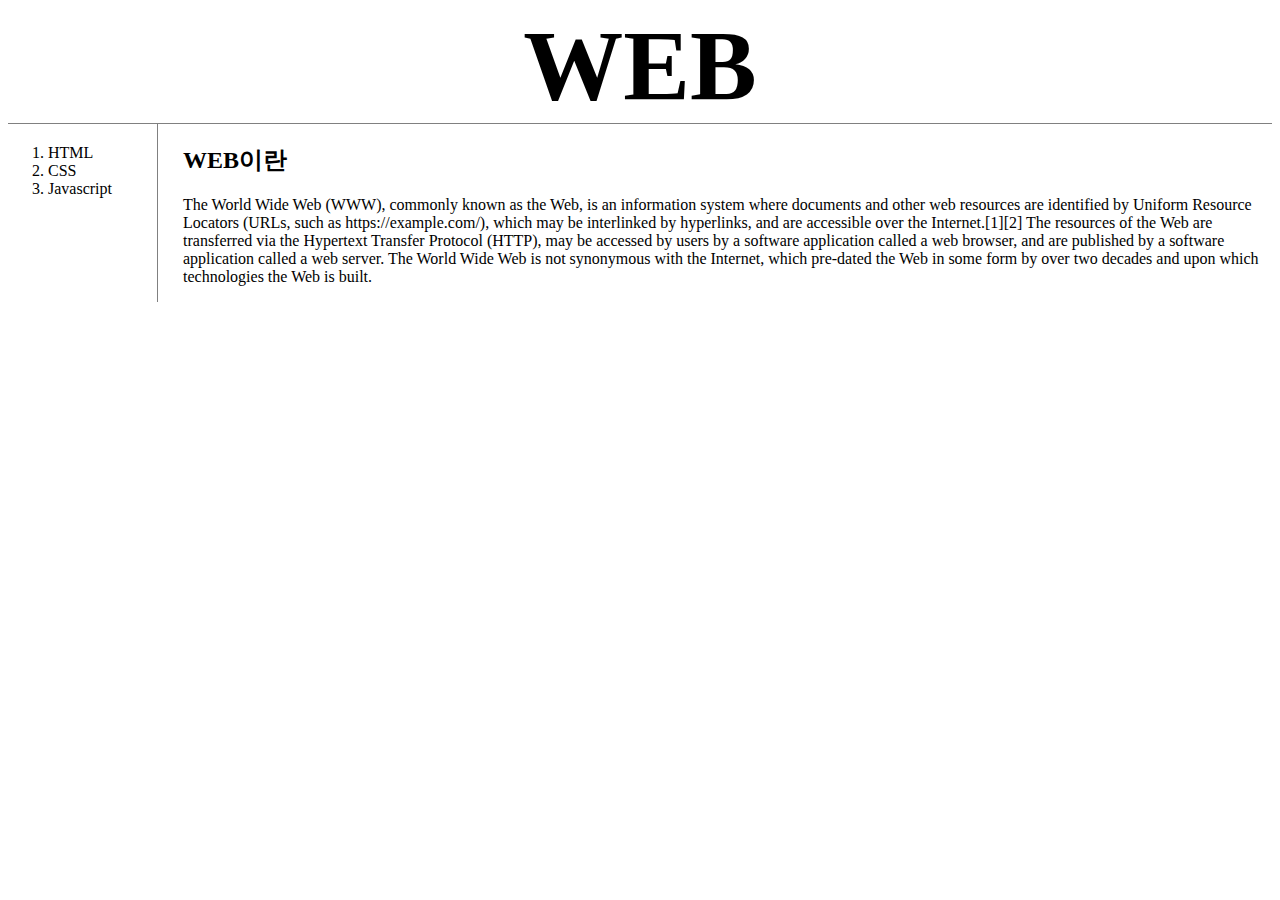
<file: index.html>
<!doctype html>
<html>
<head>
    <meta charset="utf-8">
    <title>WEB1-Welcome</title>
    <link rel="stylesheet" href="style.css">
</head>
<body>
    <h1><a href="index.html">WEB</a></h1>
        <div id="grid">
        <ol>
            <li><a href="1.HTML.html">HTML</a></li>
            <li><a href="2.css.html">CSS</a></li>
            <li><a href="3.Javascript.html">Javascript</a></li>
        </ol>
        <div id="article">
            <h2>WEB이란</h2>
            <P>
                The World Wide Web (WWW), commonly known as the Web, is an information system where documents and other web resources are identified by Uniform Resource Locators (URLs, such as https://example.com/), which may be interlinked by hyperlinks, and are accessible over the Internet.[1][2] The resources of the Web are transferred via the Hypertext Transfer Protocol (HTTP), may be accessed by users by a software application called a web browser, and are published by a software application called a web server. The World Wide Web is not synonymous with the Internet, which pre-dated the Web in some form by over two decades and upon which technologies the Web is built.
            </p>
            </div>
        </div>
</body>
</html>
</file>
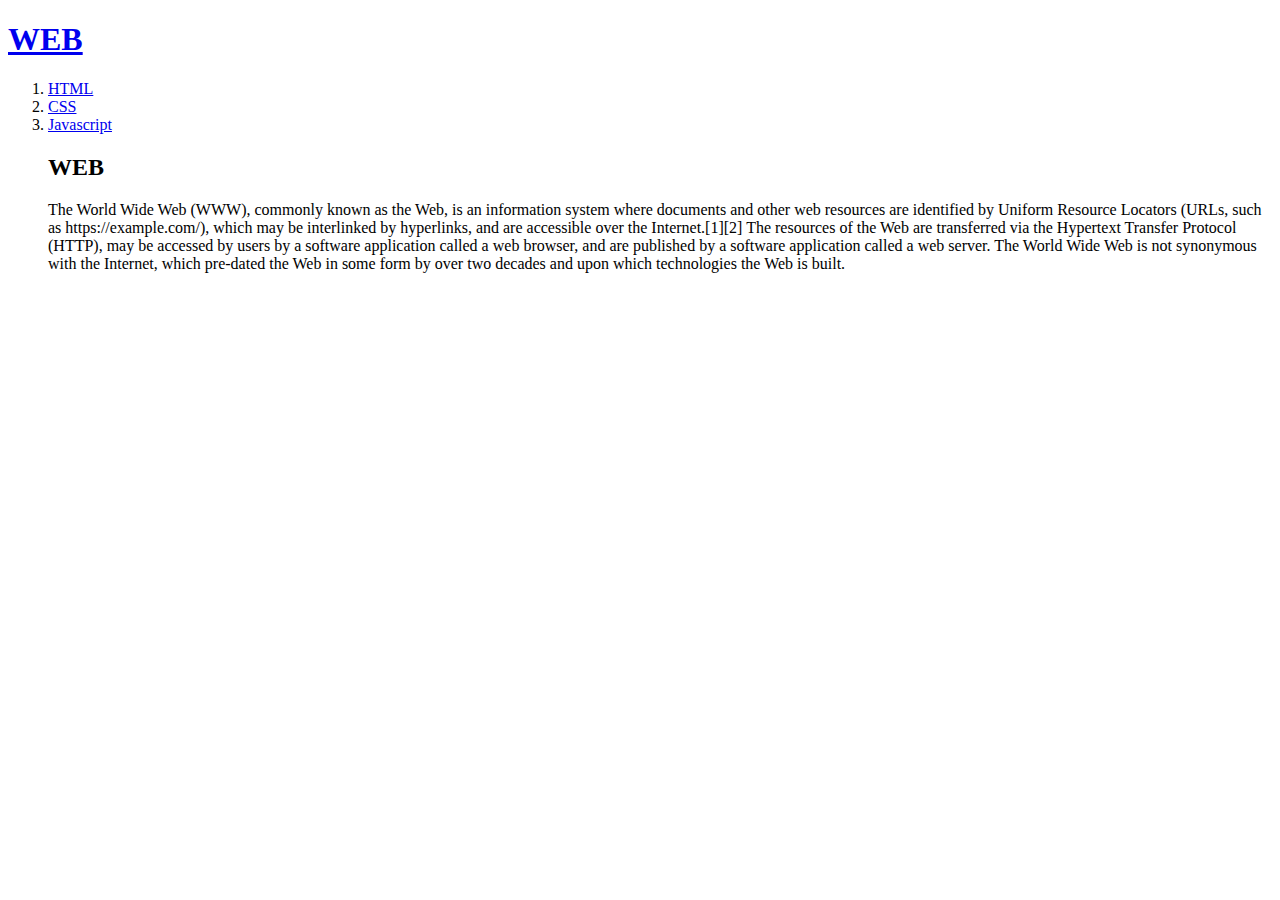
<file: Index.html>
<!doctype html>
<html>
<head>
    <meta charset="utf-8">
    <title>WEB1-Welcome</title>
</head>
<body>
    <h1><a href="index.html">WEB</a></h1>
    <ol>
        <li><a href="1.HTML.html">HTML</a></li>
        <li><a href="2.CSS.html">CSS</a></li>
        <li><a href="3.Javascript.html">Javascript</a></li>
    </ul>
    
    <h2>WEB</h2>
    <P>
        The World Wide Web (WWW), commonly known as the Web, is an information system where documents and other web resources are identified by Uniform Resource Locators (URLs, such as https://example.com/), which may be interlinked by hyperlinks, and are accessible over the Internet.[1][2] The resources of the Web are transferred via the Hypertext Transfer Protocol (HTTP), may be accessed by users by a software application called a web browser, and are published by a software application called a web server. The World Wide Web is not synonymous with the Internet, which pre-dated the Web in some form by over two decades and upon which technologies the Web is built.
    </p>
    <p>
        <div id="disqus_thread"></div>
<script>
    /**
    *  RECOMMENDED CONFIGURATION VARIABLES: EDIT AND UNCOMMENT THE SECTION BELOW TO INSERT DYNAMIC VALUES FROM YOUR PLATFORM OR CMS.
    *  LEARN WHY DEFINING THESE VARIABLES IS IMPORTANT: https://disqus.com/admin/universalcode/#configuration-variables    */
    /*
    var disqus_config = function () {
    this.page.url = PAGE_URL;  // Replace PAGE_URL with your page's canonical URL variable
    this.page.identifier = PAGE_IDENTIFIER; // Replace PAGE_IDENTIFIER with your page's unique identifier variable
    };
    */
    (function() { // DON'T EDIT BELOW THIS LINE
    var d = document, s = d.createElement('script');
    s.src = 'https://web1-tc4qi5qnla.disqus.com/embed.js';
    s.setAttribute('data-timestamp', +new Date());
    (d.head || d.body).appendChild(s);
    })();
</script>
<noscript>Please enable JavaScript to view the <a href="https://disqus.com/?ref_noscript">comments powered by Disqus.</a></noscript>
    </p>

</body>
</html>
</file>
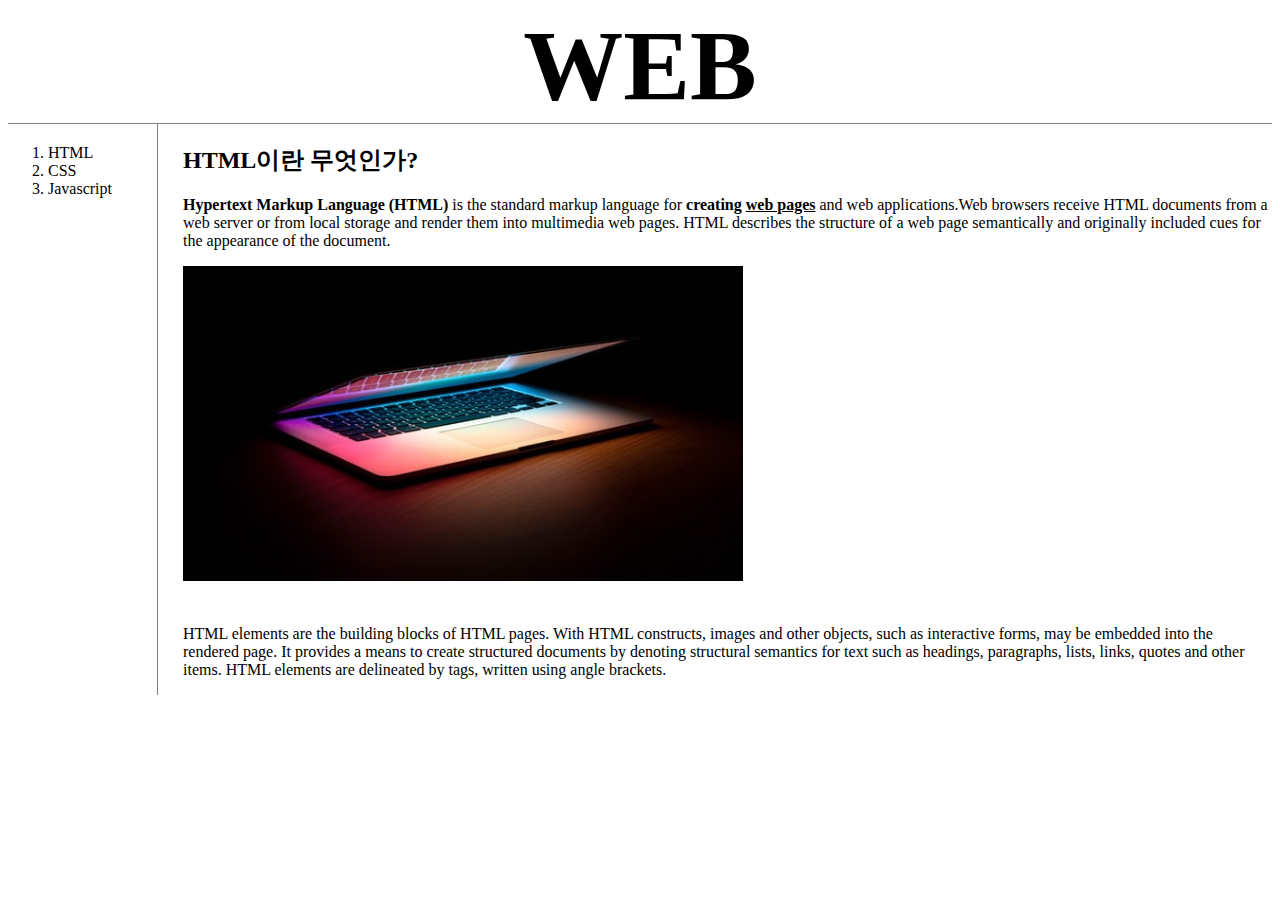
<file: 1.HTML.html>
<!doctype html>
<html>
<head>
    <meta charset="utf-8">
    <title>WEB1-HTML</title>
    <link rel="stylesheet" href="style.css">
</head>
<body>
    <h1><a href="index.html">WEB</a></h1>
    <div id="grid">
        <ol>
            <li><a href="1.HTML.html">HTML</a></li>
            <li><a href="2.css.html">CSS</a></li>
            <li><a href="3.Javascript.html">Javascript</a></li>
        </ol>
        <div id="article">
            <h2>HTML이란 무엇인가?</h2>
            <P><strong><a href="https://www.w3.org/TR/html52/" target="_blank" title="html5 specification">Hypertext Markup Language (HTML)</a></strong> is the standard markup language for <strong>creating <u>web pages</u></strong> and web applications.Web browsers receive HTML documents from a web server or from local storage and render them into multimedia web pages. HTML describes the structure of a web page semantically and originally included cues for the appearance of the document.</P>
            <img src="coding.jfif"width="560"height="315">
            <p style="margin-top:40px;">HTML elements are the building blocks of HTML pages. With HTML constructs, images and other objects, such as interactive forms, may be embedded into the rendered page. It provides a means to create structured documents by denoting structural semantics for text such as headings, paragraphs, lists, links, quotes and other items. HTML elements are delineated by tags, written using angle brackets.</p>
        </div>
    </div>

</body>

</html>
</file>
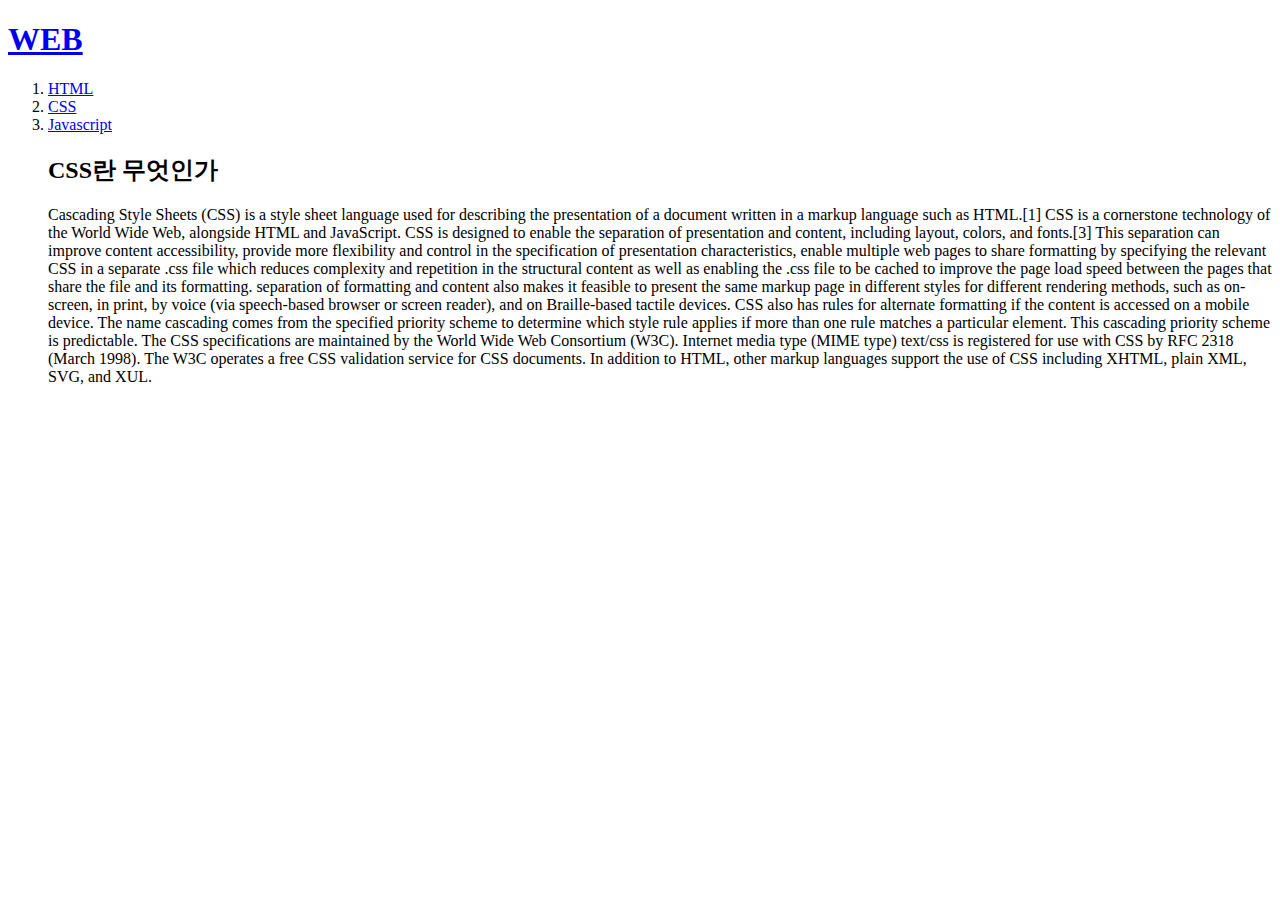
<file: 2.CSS.html>
<!doctype html>
<html>
<head>
    <meta charset="utf-8">
    <title>WEB1-CSS</title>
</head>
<body>
    <h1><a href="index.html">WEB</a></h1>
    <ol>
        <li><a href="1.HTML.html">HTML</a></li>
        <li><a href="2.CSS.html">CSS</a></li>
        <li><a href="3.Javascript.html">Javascript</a></li>
    </ul>
<p>
    <h2>CSS란 무엇인가</h2>
    Cascading Style Sheets (CSS) is a style sheet language used for describing the presentation of a document written in a markup language such as HTML.[1] CSS is a cornerstone technology of the World Wide Web, alongside HTML and JavaScript. 
    CSS is designed to enable the separation of presentation and content, including layout, colors, and fonts.[3] This separation can improve content accessibility, provide more flexibility and control in the specification of presentation characteristics, enable multiple web pages to share formatting by specifying the relevant CSS in a separate .css file which reduces complexity and repetition in the structural content as well as enabling the .css file to be cached to improve the page load speed between the pages that share the file and its formatting.
    separation of formatting and content also makes it feasible to present the same markup page in different styles for different rendering methods, such as on-screen, in print, by voice (via speech-based browser or screen reader), and on Braille-based tactile devices. CSS also has rules for alternate formatting if the content is accessed on a mobile device.
    The name cascading comes from the specified priority scheme to determine which style rule applies if more than one rule matches a particular element. This cascading priority scheme is predictable.
    The CSS specifications are maintained by the World Wide Web Consortium (W3C). Internet media type (MIME type) text/css is registered for use with CSS by RFC 2318 (March 1998). The W3C operates a free CSS validation service for CSS documents.
    In addition to HTML, other markup languages support the use of CSS including XHTML, plain XML, SVG, and XUL.
</p> 
</body>
</html>
</file>
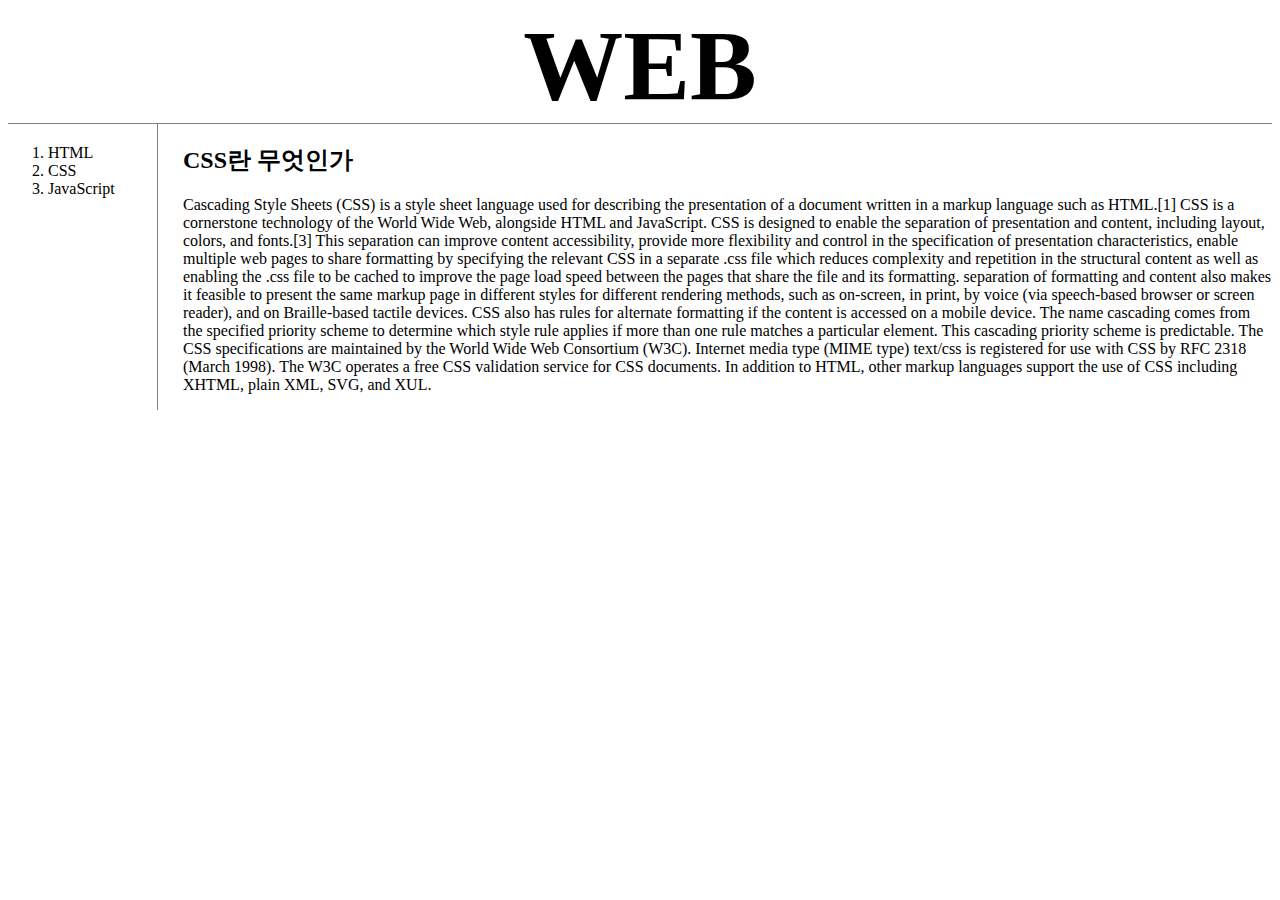
<file: 2.css.html>
<!DOCTYPE html>
<html>
    <head>
        <meta charset="utf-8">
        <title>WEB1-CSS</title>
        <link rel="stylesheet" href="style.css">
    </head>
    <body>
        <h1><a href="index.html">WEB</a></h1>
        <div id="grid">
            <ol >
                <li><a href="1.HTML.html">HTML</a></li>
                <li><a href="2.css.html">CSS</a></li>
                <li><a href="3.Javascript.html">JavaScript</a></li>
            </ol>
            <div id="article">
            <h2>CSS란 무엇인가</h2>
            <p>
                Cascading Style Sheets (CSS) is a style sheet language used for describing the presentation of a document written in a markup language such as HTML.[1] CSS is a cornerstone technology of the World Wide Web, alongside HTML and JavaScript. 
                CSS is designed to enable the separation of presentation and content, including layout, colors, and fonts.[3] This separation can improve content accessibility, provide more flexibility and control in the specification of presentation characteristics, enable multiple web pages to share formatting by specifying the relevant CSS in a separate .css file which reduces complexity and repetition in the structural content as well as enabling the .css file to be cached to improve the page load speed between the pages that share the file and its formatting.
                separation of formatting and content also makes it feasible to present the same markup page in different styles for different rendering methods, such as on-screen, in print, by voice (via speech-based browser or screen reader), and on Braille-based tactile devices. CSS also has rules for alternate formatting if the content is accessed on a mobile device.
                The name cascading comes from the specified priority scheme to determine which style rule applies if more than one rule matches a particular element. This cascading priority scheme is predictable.
                The CSS specifications are maintained by the World Wide Web Consortium (W3C). Internet media type (MIME type) text/css is registered for use with CSS by RFC 2318 (March 1998). The W3C operates a free CSS validation service for CSS documents.
                In addition to HTML, other markup languages support the use of CSS including XHTML, plain XML, SVG, and XUL.
            </p>
            </div>
        </div>
    </body>
</html>
</file>
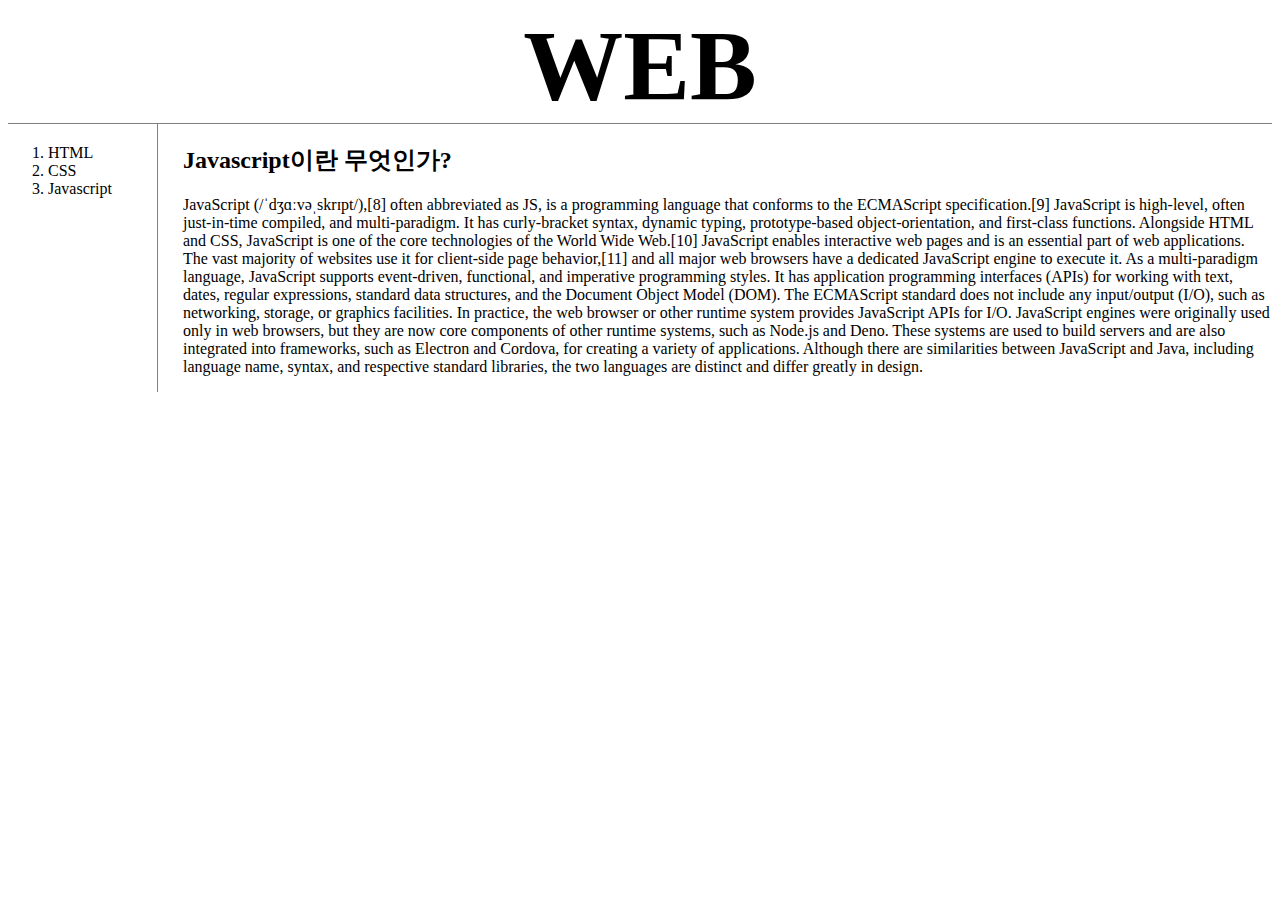
<file: 3.Javascript.html>
<!doctype html>
<html>
<head>
    <meta charset="utf-8">
    <title>WEB1-Javascript</title>
    <link rel="stylesheet" href="style.css">
</head>
<body>
    <h1><a href="index.html">WEB</a></h1>
    <div id="grid">
        <ol>
            <li><a href="1.HTML.html">HTML</a></li>
            <li><a href="2.css.html">CSS</a></li>
            <li><a href="3.Javascript.html">Javascript</a></li>
        </ol>
        <div id="article">
            <h2>Javascript이란 무엇인가?</h2>
            <P>
                JavaScript (/ˈdʒɑːvəˌskrɪpt/),[8] often abbreviated as JS, is a programming language that conforms to the ECMAScript specification.[9] JavaScript is high-level, often just-in-time compiled, and multi-paradigm. It has curly-bracket syntax, dynamic typing, prototype-based object-orientation, and first-class functions.
                Alongside HTML and CSS, JavaScript is one of the core technologies of the World Wide Web.[10] JavaScript enables interactive web pages and is an essential part of web applications. The vast majority of websites use it for client-side page behavior,[11] and all major web browsers have a dedicated JavaScript engine to execute it.
                As a multi-paradigm language, JavaScript supports event-driven, functional, and imperative programming styles. It has application programming interfaces (APIs) for working with text, dates, regular expressions, standard data structures, and the Document Object Model (DOM).
                The ECMAScript standard does not include any input/output (I/O), such as networking, storage, or graphics facilities. In practice, the web browser or other runtime system provides JavaScript APIs for I/O.
                JavaScript engines were originally used only in web browsers, but they are now core components of other runtime systems, such as Node.js and Deno. These systems are used to build servers and are also integrated into frameworks, such as Electron and Cordova, for creating a variety of applications.
                Although there are similarities between JavaScript and Java, including language name, syntax, and respective standard libraries, the two languages are distinct and differ greatly in design.
            </p>
        </div>
    </div>
</body>
</html>
</file>
<file: style.css>
h1{
    font-size:100px;
    text-align:center;
    border-bottom:solid 1px gray;
    margin:0px
}
a{
    color:black;
    text-decoration:none;
}
#grid{
    display:grid;
    grid-template-columns: 150px 1fr;
}
ol{
    border-right:1px solid gray;
    margin:0px;
    padding-top:20px;
    
}
#grid #article{
    padding-left:25px;
}
@media(max-width:800px){
    #grid{
    display: block;
    }
    ol{
    border-right:none;
     }
    h1{
    border-bottom:none;
    }
}
</file>
